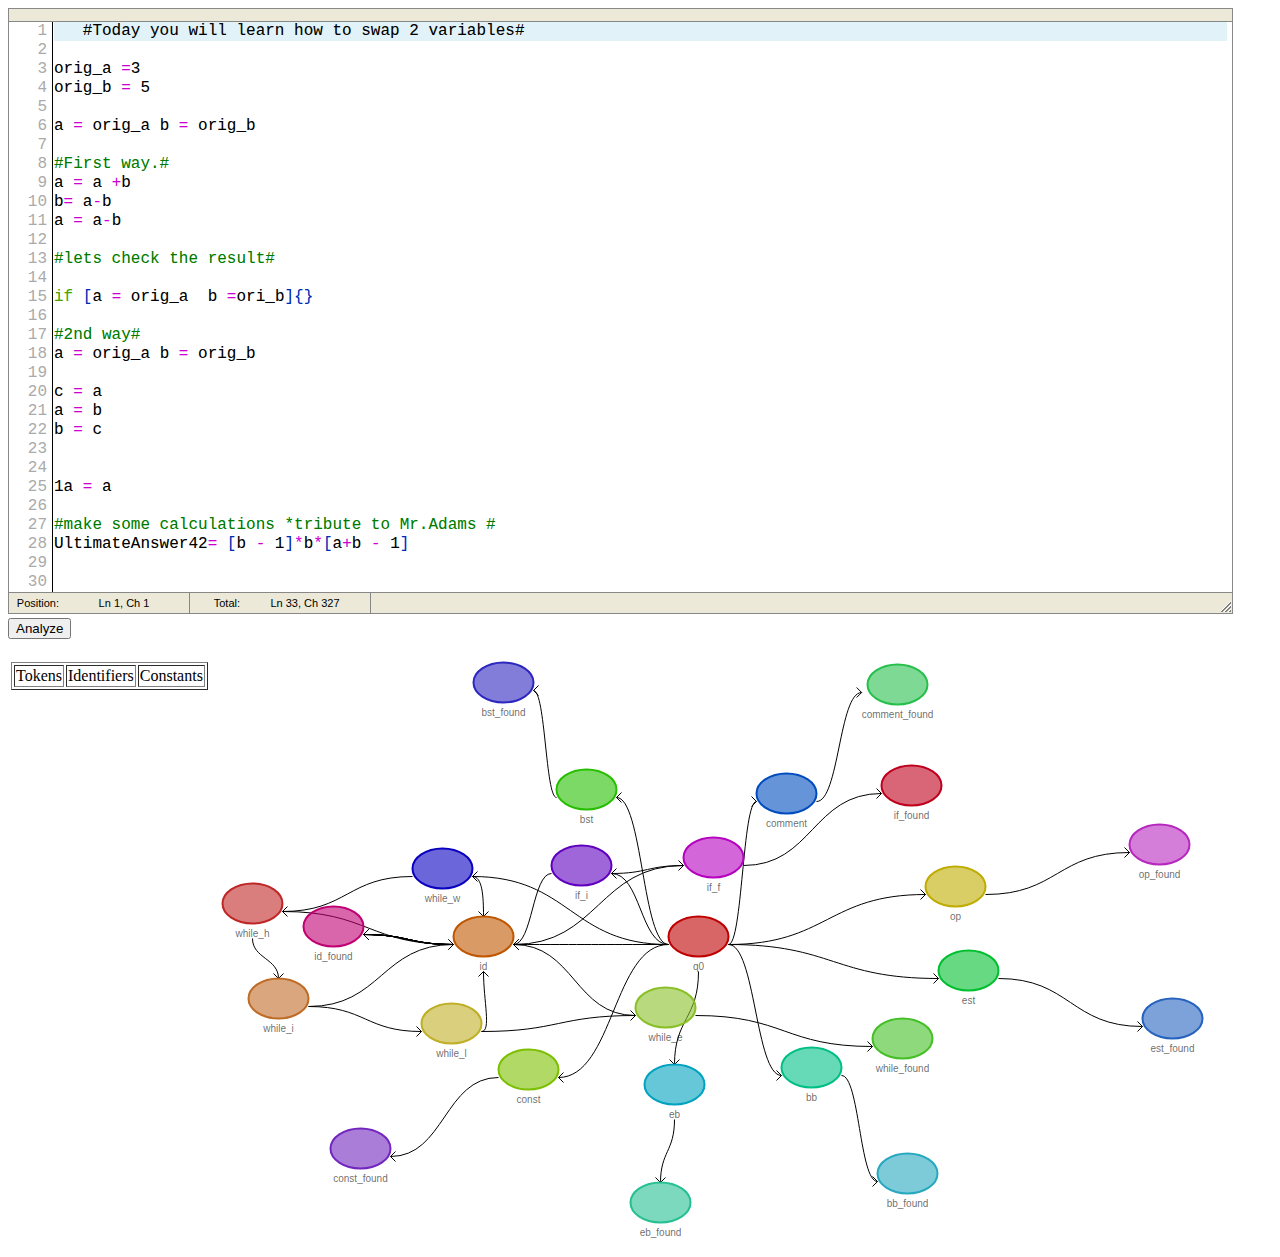
<file: grammars/index.html>
<!DOCTYPE html>
<html>
    <head>
        <title>Lexer</title>
        <link rel="stylesheet" type="text/css" href="lexer.css" />
        <script language="javascript" type="text/javascript" src="utils.js"></script>
        <script language="javascript" type="text/javascript" src="jquery.js"></script>
        <script language="javascript" type="text/javascript" src="lexer.js"></script>
        <script language="javascript" type="text/javascript" src="delta.js"></script>
        <script language="javascript" type="text/javascript" src="lex_result.js"></script>
        <script language="javascript" type="text/javascript" src="graphdracula/js/raphael-min.js"></script>
        <script language="javascript" type="text/javascript" src="graphdracula/js/dracula_graffle.js"></script>
        <script language="javascript" type="text/javascript" src="graphdracula/js/dracula_graph.js"></script>
        <script language="javascript" type="text/javascript" src="edit_area/edit_area_full.js"></script>
        <script language="javascript" type="text/javascript" src="lll_syntax.js"></script>
    </head>
    <body onload="lexer.initialize()">
        <div id="codeForm"></div>
        <table>
            <tr valign="top">
                <td><div id="resultForm"></div></td>
                <td><div id="canvas" style="clear:both; float: right"></div></td>
            </tr>
        </table>
    </body>
</html>
</file>
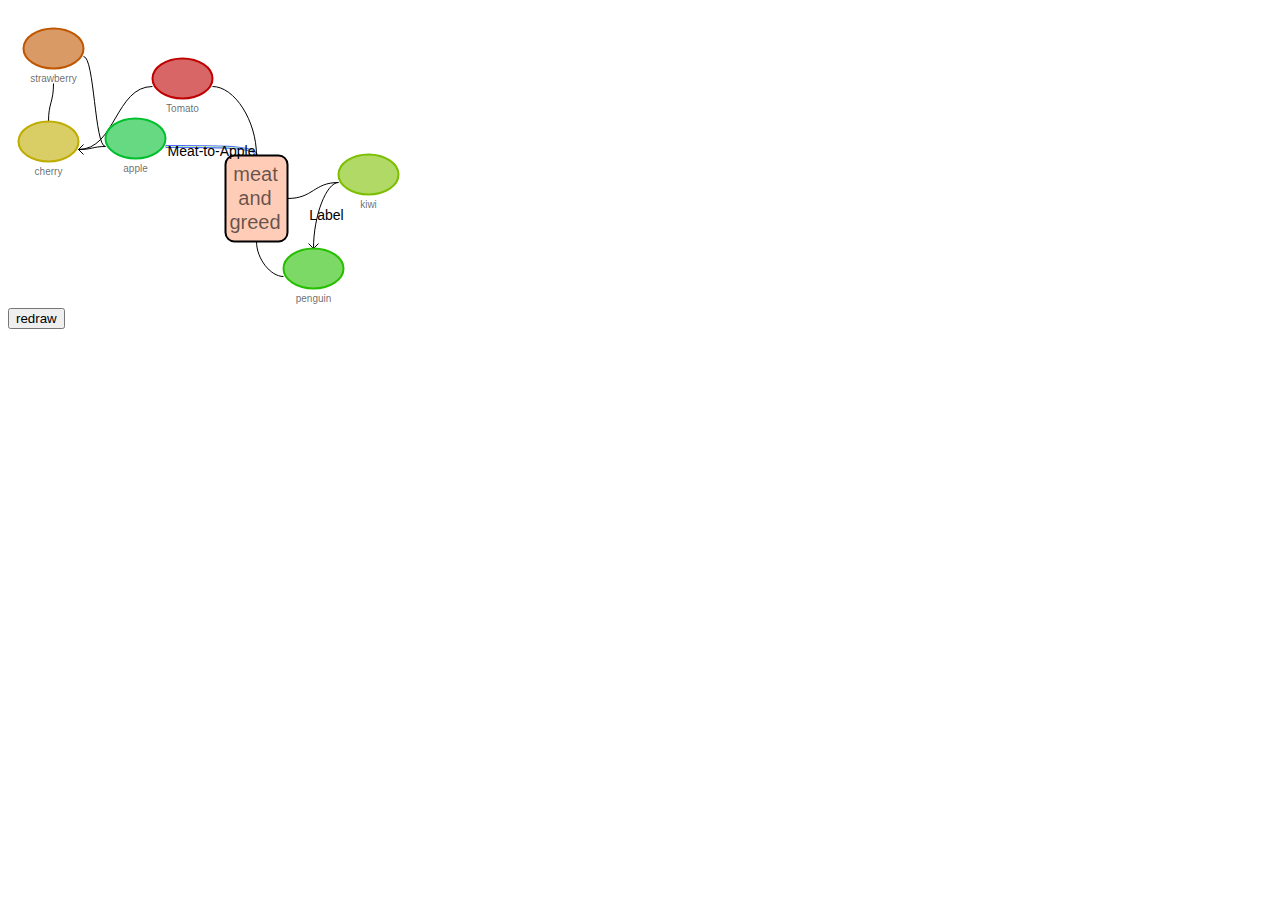
<file: grammars/graphdracula/index.html>
<header>
    <script type="text/javascript" src="js/raphael-min.js"></script>
    <script type="text/javascript" src="js/dracula_graffle.js"></script>
    <script type="text/javascript" src="js/dracula_graph.js"></script>
    <script type="text/javascript">
<!--

var redraw;
var height = 300;
var width = 400;

/* only do all this when document has finished loading (needed for RaphaelJS) */
window.onload = function() {

    var g = new Graph();

    /* add a simple node */
    g.addNode("strawberry");
    g.addNode("cherry");

    /* add a node with a customized label */
    g.addNode("34", { label : "Tomato" });

    /* add a node with a customized shape 
       (the Raphael graph drawing implementation can draw this shape, please 
       consult the RaphaelJS reference for details http://raphaeljs.com/) */
    var renderer = function(r, n) {
            /* the Raphael set is obligatory, containing all you want to display */
            var set = r.set().push(
                /* custom objects go here */
                r.rect(n.point[0]-30, n.point[1]-13, 62, 86).attr({"fill": "#fa8", "stroke-width": 2, r : "9px"})).push(
                r.text(n.point[0], n.point[1] + 30, n.label).attr({"font-size":"20px"}));
            /* custom tooltip attached to the set */
            /*tooltip = Raphael.el.tooltip;*/
            tooltip = r.set()
                        .push(
                            r.rect(0, 0, 90, 30).attr({"fill": "#fec", "stroke-width": 1, r : "9px"})
                        ).push(
                            r.text(25, 25, "testing").attr({"fill": "#000000"})
                        );
            for(i in set.items) {
                    set.items[i].tooltip(tooltip);
                };
//            set.tooltip(r.set().push(r.rect(0, 0, 30, 30).attr({"fill": "#fec", "stroke-width": 1, r : "9px"})).hide());
            return set;
        };
    g.addNode("id35", {
        label : "meat\nand\ngreed" ,
        /* filling the shape with a color makes it easier to be dragged */
        /* arguments: r = Raphael object, n : node object */
        render : renderer
    });
//    g.addNode("Wheat", {
        /* filling the shape with a color makes it easier to be dragged */
        /* arguments: r = Raphael object, n : node object */
//        shapes : [ {
//                type: "rect",
//                x: 10,
//                y: 10,
//                width: 25,
//                height: 25,
//                stroke: "#f00"
//            }, {
//                type: "text",
//                x: 30,
//                y: 40,
//                text: "Dump"
//            }],
//        overlay : "<b>Hello <a href=\"http://wikipedia.org/\">World!</a></b>"
//    });

    st = {directed:true,label : "Label"};
    g.addEdge("kiwi", "penguin",st);

    /* connect nodes with edges */
    g.addEdge("strawberry", "cherry");
    g.addEdge("cherry", "apple");
    g.addEdge("34", "id35");
    g.addEdge("penguin", "id35");
    g.addEdge("kiwi", "id35");

    /* a directed connection, using an arrow */
    g.addEdge("34", "cherry", { directed : true } );
    
    /* customize the colors of that edge */
    g.addEdge("id35", "apple", { stroke : "#bfa" , fill : "#56f", label : "Meat-to-Apple" });
    
    /* add an unknown node implicitly by adding an edge */
    g.addEdge("strawberry", "apple");


    /* layout the graph using the Spring layout implementation */
    var layouter = new Graph.Layout.Spring(g);
    layouter.layout();
    
    /* draw the graph using the RaphaelJS draw implementation */
    var renderer = new Graph.Renderer.Raphael('canvas', g, width, height);
    renderer.draw();
    
    redraw = function() {
        layouter.layout();
        renderer.draw();
    };
};

-->
    </script>
</header>
<body>
<div id="canvas"></div>
<button id="redraw" onclick="redraw();">redraw</button>
</body>
</file>
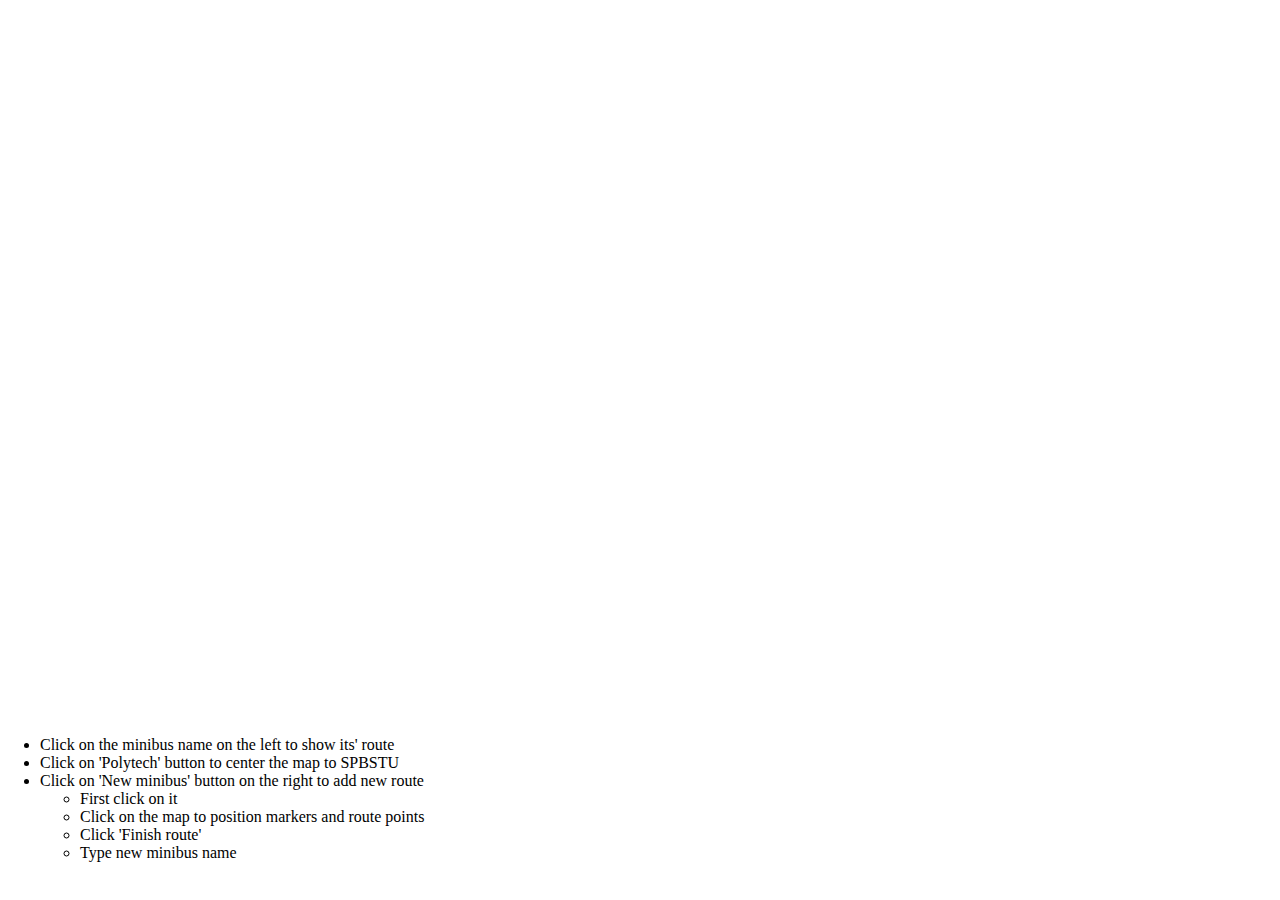
<file: modern_technologies/minibuses/index.html>
<!DOCTYPE html>
<html>
<head>
<meta name="viewport" content="initial-scale=1.0, user-scalable=no" />
<style type="text/css">
  html { height: 100% }
  body { height: 100%; margin: 0px; padding: 0px }
  #map_canvas { height: 100% }
</style>
<script type="text/javascript"
    src="http://maps.google.ru/maps/api/js?sensor=false">
</script>
<script type="text/javascript" src="minibuses.js"></script>
<script type="text/javascript" src="jquery.js"></script>
<script type="text/javascript" src="ui_elements.js"></script>
<script type="text/javascript" src="utils.js"></script>
<script type="text/javascript" src="control_handlers.js"></script>
</head>
<body onload="minibuses.initialize()">
  <div id="map_canvas" style="width:80%; height:80%;"></div>
  <ul id="list2">
      <li> Click on the minibus name on the left to show its' route
      <li> Click on 'Polytech' button to center the map to SPBSTU
      <li> Click on 'New minibus' button on the right to add new route
          <ul>
              <li> First click on it
              <li> Click on the map to position markers and route points
              <li> Click 'Finish route'
              <li> Type new minibus name
          </ul>
  </ul>
</body>
</html>
</file>
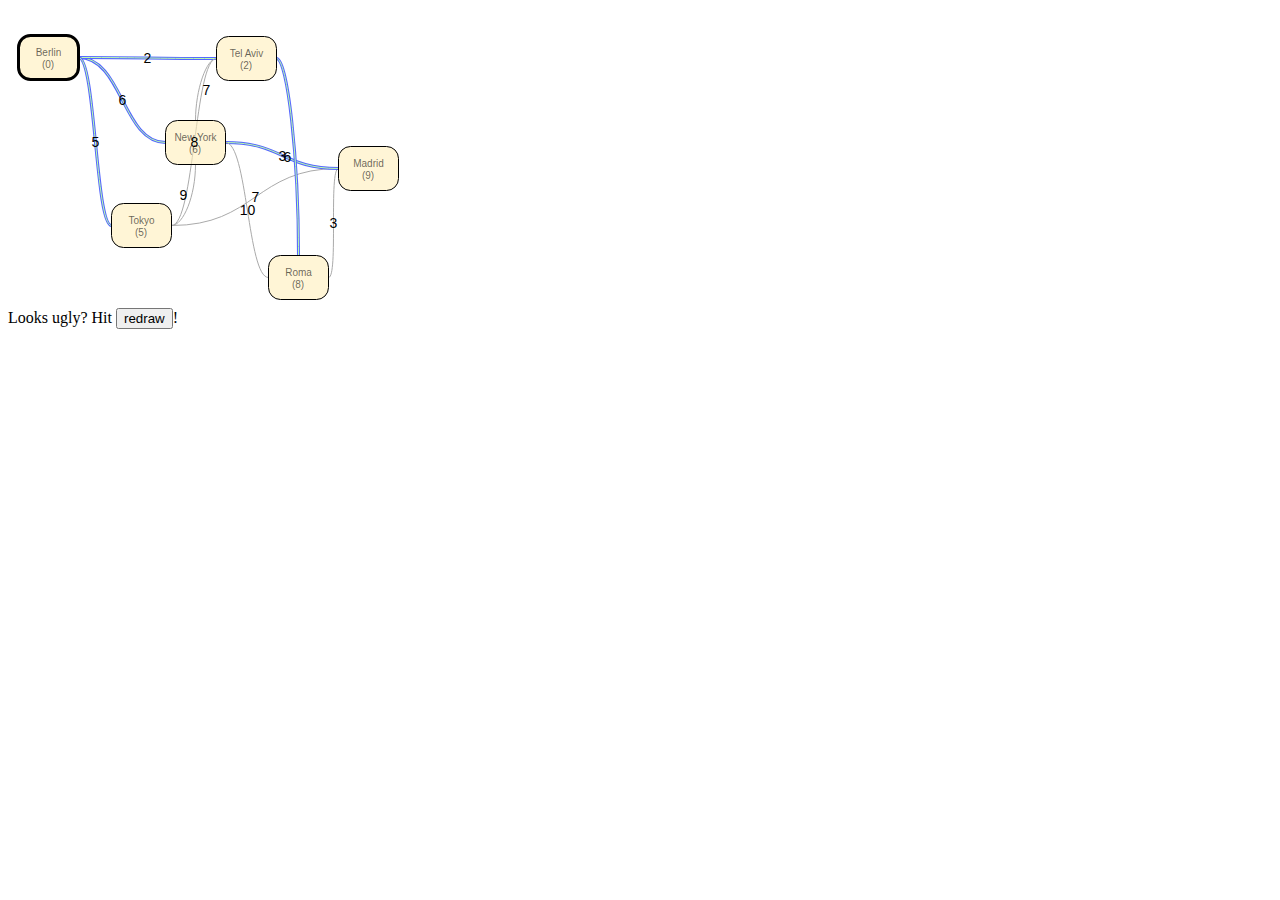
<file: grammars/graphdracula/dracula_algorithms.html>
<html>
<head>
<!--  The Raphael JavaScript library for vector graphics display  -->
    <script type="text/javascript" src="js/raphael-min.js"></script>
<!--  Dracula  -->
<!--  An extension of Raphael for connecting shapes -->
    <script type="text/javascript" src="js/dracula_graffle.js"></script>
<!--  Graphs  -->
    <script type="text/javascript" src="js/dracula_graph.js"></script>
    <script type="text/javascript" src="js/dracula_algorithms.js"></script>
    <script type="text/javascript">
<!--

var redraw;
var height = 300;
var width = 400;

window.onload = function() {

    /* Showcase of the Bellman-Ford search algorithm finding shortest paths 
       from one point to every node */
    
    /*  */

    /* We need to write a new node renderer function to display the computed
       distance.
       (the Raphael graph drawing implementation of Dracula can draw this shape,
       please consult the RaphaelJS reference for details http://raphaeljs.com/) */
    var render = function(r, n) {
            /* the Raphael set is obligatory, containing all you want to display */
            var set = r.set().push(
                /* custom objects go here */
                r.rect(n.point[0]-30, n.point[1]-13, 60, 44).attr({"fill": "#feb", r : "12px", "stroke-width" : n.distance == 0 ? "3px" : "1px" })).push(
                r.text(n.point[0], n.point[1] + 10, (n.label || n.id) + "\n(" + (n.distance == undefined ? "Infinity" : n.distance) + ")"));
            return set;
        };
    
    var g = new Graph();
    /* creating nodes and passing the new renderer function to overwrite the default one */
    g.addNode("New York", {render:render}); // TODO add currying support for nicer code
    g.addNode("Berlin", {render:render});
    g.addNode("Tel Aviv", {render:render});
    g.addNode("Tokyo", {render:render});
    g.addNode("Roma", {render:render});
    g.addNode("Madrid", {render:render});

    /* modify the addEdge function to attach random weights */
    g.addEdge2 = g.addEdge;
    g.addEdge = function(from, to, style) { !style && (style={}); style.weight = Math.floor(Math.random()*10) + 1; g.addEdge2(from, to, style); };
    
    /* connections */
    g.addEdge("Tokyo", "Tel Aviv"/*, {weight:9, directed: true, stroke : "#bfa"}*/); // also supports directed graphs, but currently doesn't look that nice
    g.addEdge("Tokyo", "New York");
    g.addEdge("Tokyo", "Berlin");
    g.addEdge("Tel Aviv", "Berlin");
    g.addEdge("Tel Aviv", "New York");
    g.addEdge("Tel Aviv", "Roma");
    g.addEdge("Roma", "New York");
    g.addEdge("Berlin", "New York");
    g.addEdge("Madrid", "New York");
    g.addEdge("Madrid", "Roma");
    g.addEdge("Madrid", "Tokyo");

    /* random edge weights (our undirected graph is modelled as a bidirectional graph) */
/*    for(e in g.edges)
        if(g.edges[e].backedge != undefined) {
            g.edges[e].weight = Math.floor(Math.random()*10) + 1;
            g.edges[e].backedge.weight = g.edges[e].weight;
        }
*/
    /* layout the graph using the Spring layout implementation */
    var layouter = new Graph.Layout.Spring(g);
    layouter.layout();
    
    /* draw the graph using the RaphaelJS draw implementation */
    var renderer = new Graph.Renderer.Raphael('canvas', g, width, height);

    /* calculating the shortest paths via Bellman Ford */
//    bellman_ford(g, g.nodes["Berlin"]);
    
    /* calculating the shortest paths via Dijkstra */
    dijkstra(g, g.nodes["Berlin"]);
    
    /* calculating the shortest paths via Floyd-Warshall */
    floyd_warshall(g, g.nodes["Berlin"]);


    /* colourising the shortest paths and setting labels */
    for(e in g.edges) {
        g.edges[e].style = { label : g.edges[e].weight };
        if(g.edges[e].target.predecessor === g.edges[e].source || g.edges[e].source.predecessor === g.edges[e].target) {
            g.edges[e].style.stroke = "#bfa";
            g.edges[e].style.fill = "#56f";
        } else {
            g.edges[e].style.stroke = "#aaa";
        }
    }
    
    renderer.draw();

    redraw = function() {
        layouter.layout();
        renderer.draw();
    };
};

-->
    </script>
</head>
<body>
<div id="canvas"></div>
Looks ugly? Hit <button id="redraw" onclick="redraw();">redraw</button>!
</body>
</html>
</file>
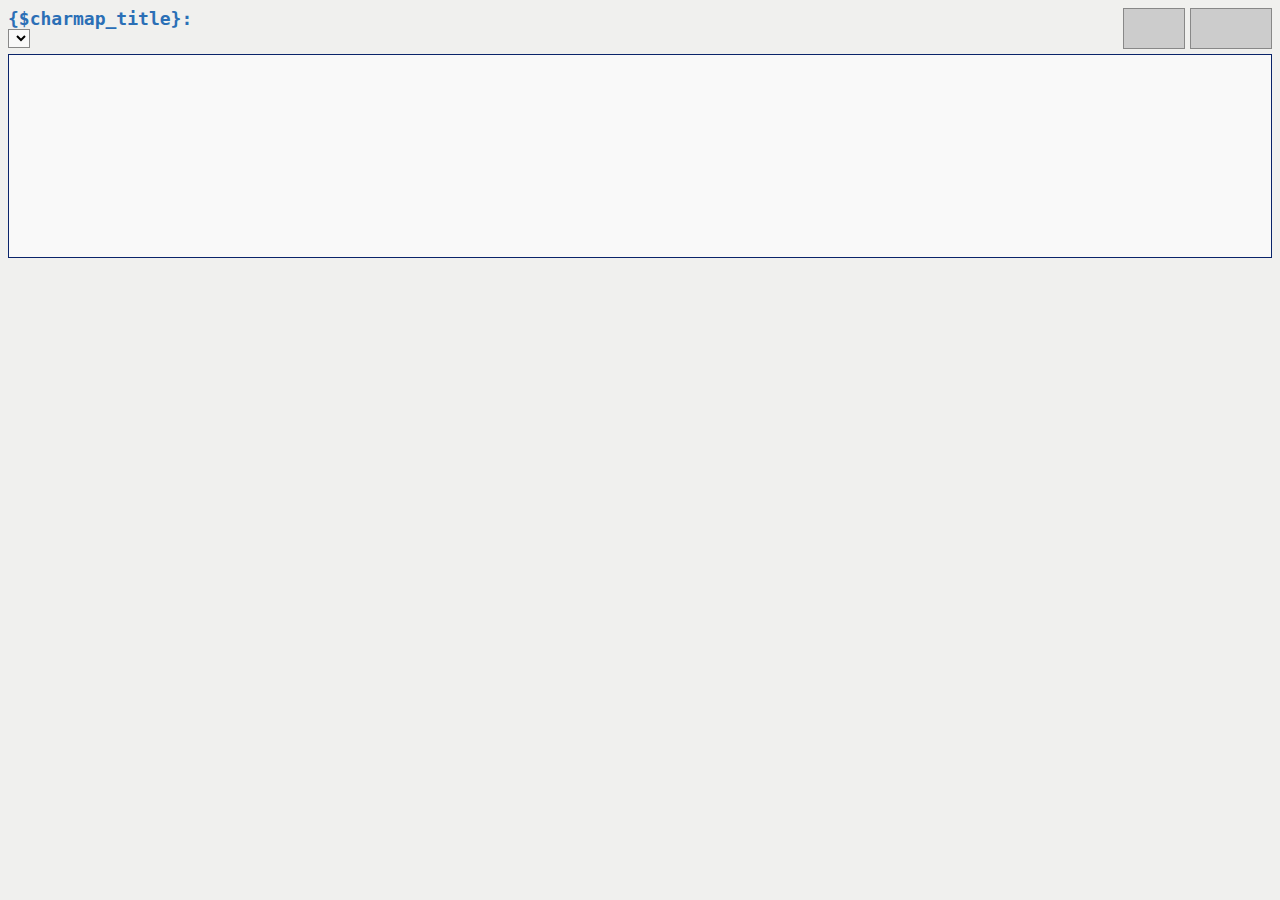
<file: grammars/edit_area/plugins/charmap/popup.html>
<?xml version="1.0" encoding="UTF-8"?>
<!DOCTYPE html PUBLIC "-//W3C//DTD XHTML 1.1//EN" "http://www.w3.org/TR/xhtml11/DTD/xhtml11.dtd">
<html xmlns="http://www.w3.org/1999/xhtml" xml:lang="en" >
<head>
<title>{$charmap_title}</title>
<meta http-equiv="Content-Type" content="text/html; charset=utf-8" />
<link rel="stylesheet" type="text/css" href="css/charmap.css" />
<script language="Javascript" type="text/javascript" src="jscripts/map.js">
</script>
</head>
<body onload='map_load()'>
<div id='preview_code' class='preview'></div>
<div id='preview_char' class='preview'></div>
<h1>{$charmap_title}:</h1>
<select id='select_range' onchange='renderCharMapHTML()' title='{$charmap_choose_block}'>
</select>
<div id='char_list'>

</div>



</body>
</html>
</file>
<file: grammars/lexer.css>
textarea
{ 
    resize: none;
}

#resultForm
{
    padding-top: 20px;
    text-align: center;
}

#codeForm
{
}

#analyzeButton
{
}

#codeArea
{
    padding-left: 10px;
    padding-top: 30px;
}

#codeAreaHeader
{
    padding-left: 5px;
    padding-bottom: 5px;
}
</file>
<file: grammars/edit_area/plugins/charmap/css/charmap.css>
body{
	background-color: #F0F0EE; 
	font: 12px monospace, sans-serif;
}

select{
	background-color: #F9F9F9;
	border: solid 1px #888888;
}

h1, h2, h3, h4, h5, h6{
	margin: 0;
	padding: 0;
	color: #2B6FB6;
}

h1{
	font-size: 1.5em;
}

div#char_list{
	height: 200px;
	overflow: auto;
	padding: 1px;
	border: 1px solid #0A246A;
	background-color: #F9F9F9;
	clear: both;
	margin-top: 5px;
}

a.char{
	display: block;
	float: left;
	width: 20px;
	height: 20px;
	line-height: 20px;
	margin: 1px;
	border: solid 1px #888888;
	text-align: center;
	cursor: pointer;
}

a.char:hover{
	background-color: #CCCCCC;
}

.preview{
	border: solid 1px #888888;
	width: 50px;
	padding: 2px 5px;
	height: 35px;
	line-height: 35px;
	text-align:center;	 
	background-color: #CCCCCC;
	font-size: 2em;
	float: right;
	font-weight: bold;
	margin: 0 0 5px 5px;
}

#preview_code{
	font-size: 1.1em;
	width: 70px;
}
</file>
